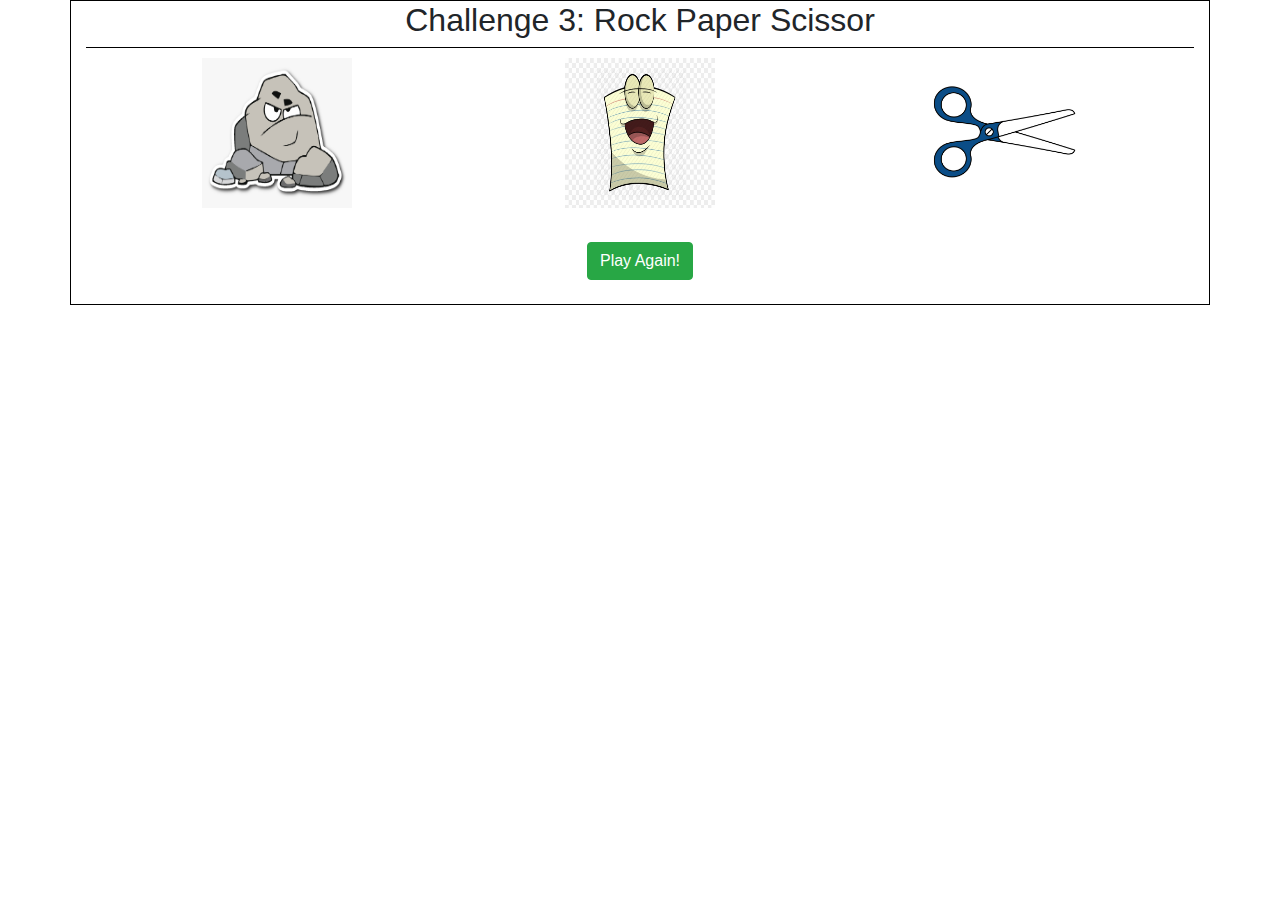
<file: Index.html>
<html lang="en">

<head>
    <meta charset="UTF-8">
    <meta http-equiv="X-UA-Compatible" content="IE-edge">
    <meta name="viewport" content="width=device-width; initial-scale=1.0">
    <title>Rock Paper Scissor my first Game :)</title>

    <link rel="stylesheet" href="Static/css/style.css">
    <link rel="stylesheet" href="https://maxcdn.bootstrapcdn.com/bootstrap/4.0.0/css/bootstrap.min.css" />


</head>

<body>
    <div class="container">
        <h2>Challenge 3: Rock Paper Scissor</h2>
        <div class="flex-box-rps" id="flex-box-rps-div">
            <!-- 'this' pass the img elements on which we click.   -->
            <img id="rock" src="Static/image/rock.png" width="150" height="150" onclick="rpsGame(this)" > 
            <img id="paper" src="Static/image/paper.png" width="150" height="150" onclick="rpsGame(this)">
            <img id="scissor" src="Static/image/scissor.png" width="150" height="150" onclick="rpsGame(this)">
        </div>
        <br>
        <div>
            <button type="reset" class="btn btn-success" onclick="window.location.reload();">Play Again!</button>
        </div>
        <br>
    </div>

    <script src="Static/js/app.js"></script>
</body>

</html>
</file>
<file: Static/css/style.css>
.container{
    width:75%;
    border:1px solid black;
    text-align: center;
    /* margin: auto; */
}

.flex-box-rps{
    display: flex;
    justify-content: space-around;
    padding: 10px;
    border-top: 1px solid black;
}

.flex-box-rps img:hover{
    box-shadow: 0px 10px 50px rgb(75, 75, 211);
}
</file>
